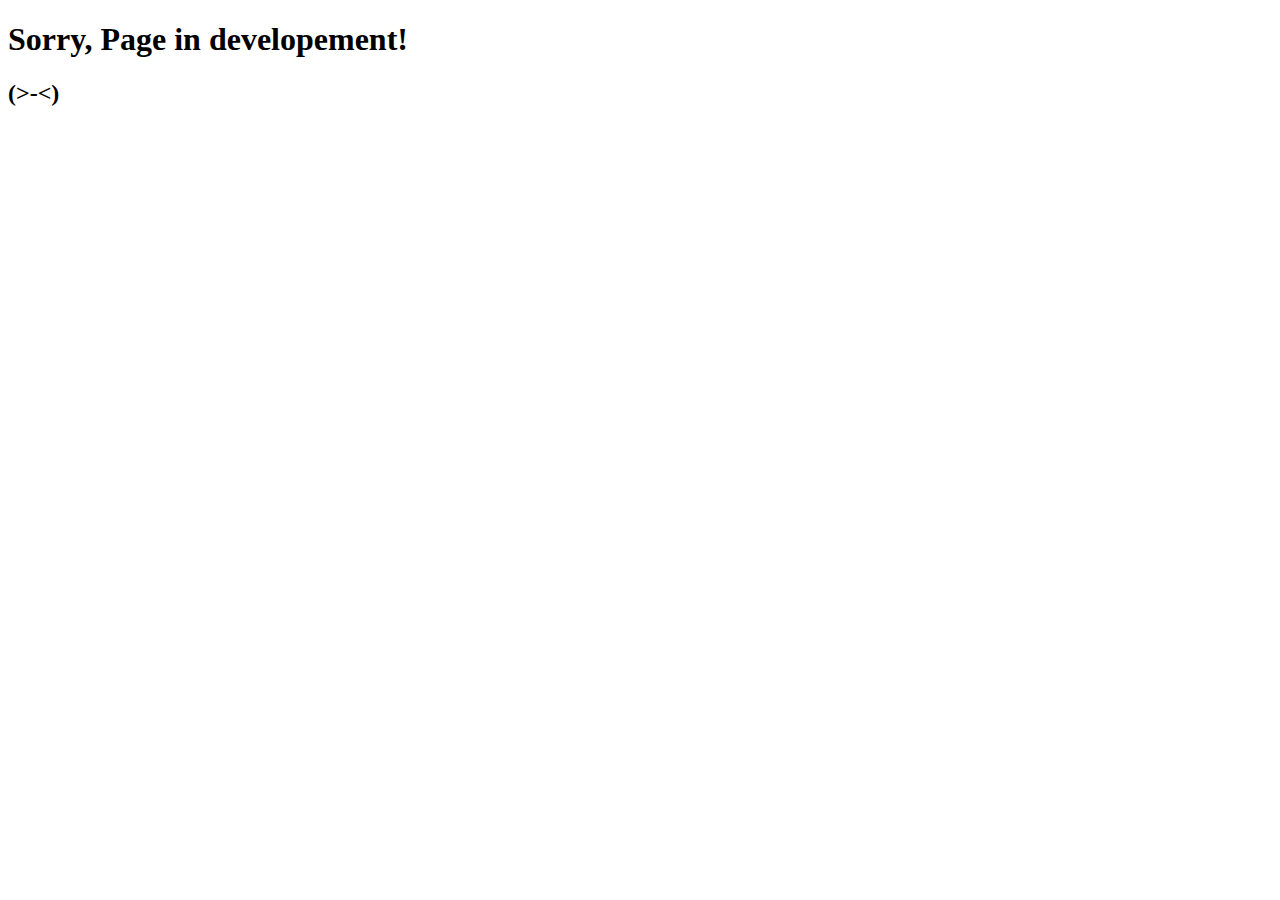
<file: templates/index.html>
<!DOCTYPE html>
<html lang="en">
<head>
    <meta charset="UTF-8">
    <meta name="viewport" content="width=device-width, initial-scale=1.0">
    <title> (-_-) </title>
</head>
<body>
    <h1>Sorry, Page in developement!</h1>
    <h2>(>-<)</h2>
</body>
</html>
</file>
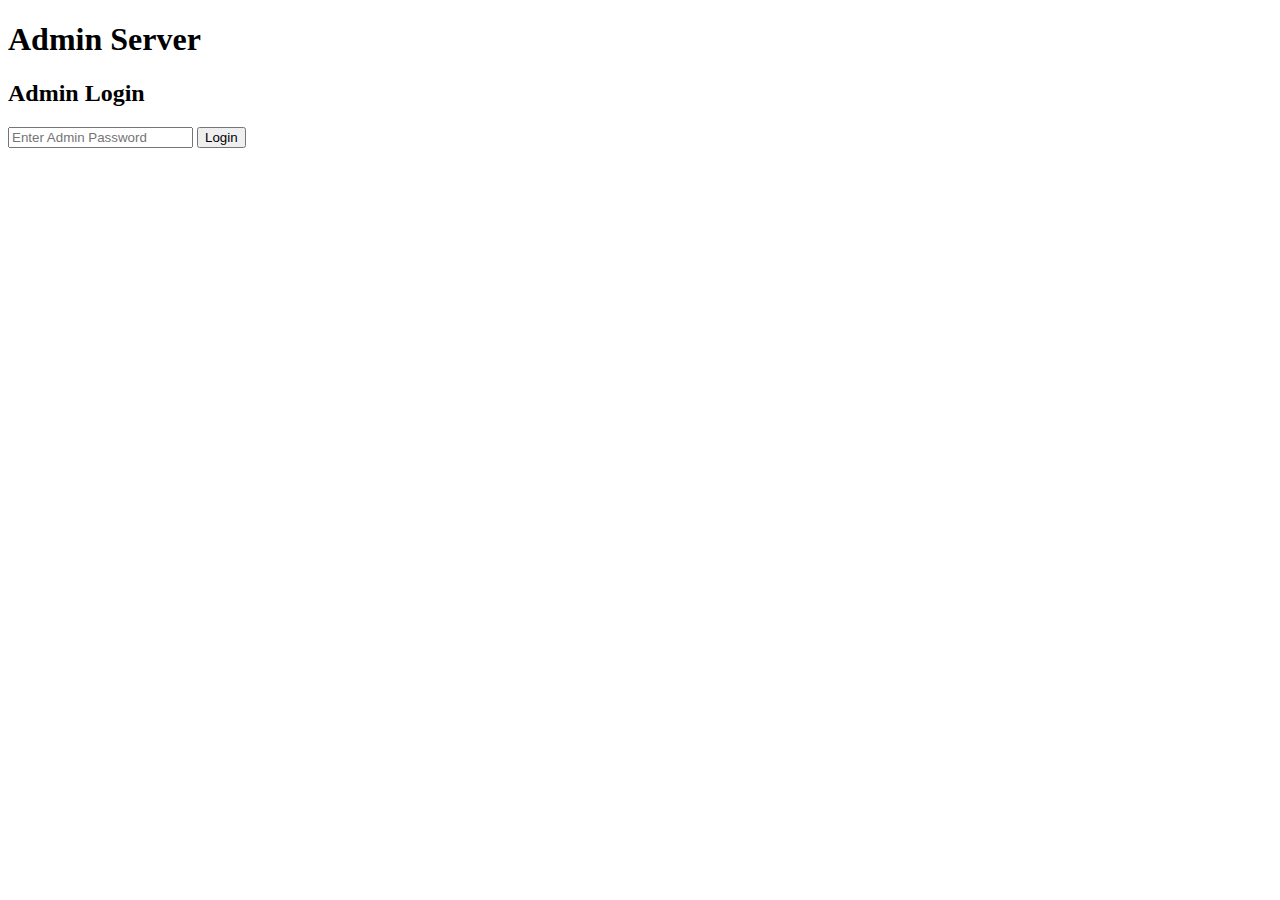
<file: sourceCode/templates/server.html>
<!DOCTYPE html>
<html lang="en">
<head>
    <meta charset="UTF-8">
    <meta name="viewport" content="width=device-width, initial-scale=1.0">
    <title>Admin Server</title>
</head>
<body>
    <h1>Admin Server</h1>

    <!-- Admin Login -->
    <div id="login-section">
        <h2>Admin Login</h2>
        <input type="password" id="admin-password" placeholder="Enter Admin Password">
        <button onclick="adminLogin()">Login</button>
    </div>

    <!-- Admin Functions -->
    <div id="admin-section" style="display: none;">
        <h2>Admin Panel</h2>
        <button onclick="fetchUsers()">Load All Users</button>
        <div id="users-list"></div>

        <!-- Form to update user points -->
        <h3>Update User Points</h3>
        <input type="text" id="uid-input" placeholder="User UID">
        <input type="number" id="points-input" placeholder="New Points">
        <button onclick="updatePoints()">Update Points</button>
    </div>

    <script>
        let adminToken = null;

        // Admin login function
        async function adminLogin() {
            const password = document.getElementById("admin-password").value;

            const response = await fetch("/api/admin/login", {
                method: "POST",
                headers: { "Content-Type": "application/json" },
                body: JSON.stringify({ password }),
            });

            if (response.ok) {
                const data = await response.json();
                adminToken = data.token;

                // Show the admin section
                document.getElementById("login-section").style.display = "none";
                document.getElementById("admin-section").style.display = "block";
            } else {
                alert("Invalid admin password!");
            }
        }

        // Fetch users
        async function fetchUsers() {
            if (!adminToken) {
                alert("Unauthorized access!");
                return;
            }

            const response = await fetch("/api/admin/users");
            const users = await response.json();
            const usersList = document.getElementById("users-list");
            usersList.innerHTML = "<pre>" + JSON.stringify(users, null, 4) + "</pre>";
        }

        // Update points
        async function updatePoints() {
            const uid = document.getElementById("uid-input").value;
            const points = parseInt(document.getElementById("points-input").value);

            if (!adminToken || !uid || isNaN(points)) {
                alert("Invalid input or unauthorized access!");
                return;
            }

            const response = await fetch("/api/admin/update_points", {
                method: "POST",
                headers: { "Content-Type": "application/json" },
                body: JSON.stringify({ token: adminToken, uid, points }),
            });

            if (response.ok) {
                const data = await response.json();
                alert(data.message);
                fetchUsers(); // Refresh user list
            } else {
                const error = await response.json();
                alert(`Error: ${error.error}`);
            }
        }
    </script>
</body>
</html>
</file>
